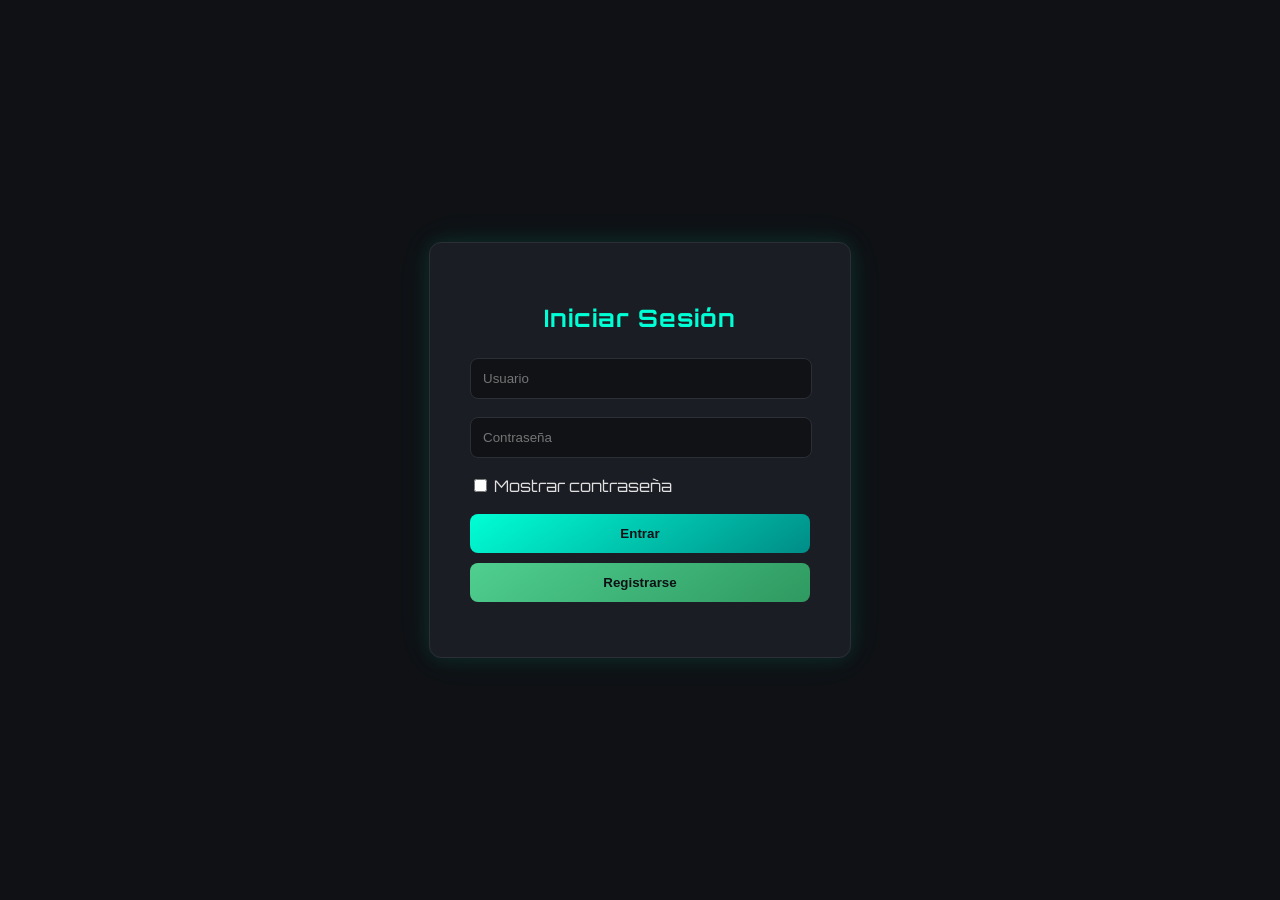
<file: Index.html>
<!DOCTYPE html>
<html lang="en">
<head>
  <meta charset="UTF-8">
  <meta name="viewport" content="width=device-width, initial-scale=1.0">
  <title>Login</title>
  <link rel="stylesheet" href="CSS/Style.css" />
  <link href="https://fonts.googleapis.com/css2?family=Poppins:wght@300;400;600&display=swap" rel="stylesheet">
</head>
<body>
  <div class="login-container">
    <h2>Iniciar Sesión</h2>
    <div class="form-group">
      <input type="text" id="username" placeholder="Usuario" />
    </div>

    <div class="form-group">
      <input type="password" id="password" placeholder="Contraseña" />
    </div>

    <div class="form-group">
      <input type="checkbox" id="showPassword" onclick="togglePassword()" />
      <label for="showPassword">Mostrar contraseña</label>
    </div>
    <button onclick="login()">Entrar</button>
    <button onclick="register()" class="register-btn">Registrarse</button>
    <div class="message" id="message"></div>
  </div>
  <script src="JS/main.js"></script>
</body>
</html>
</file>
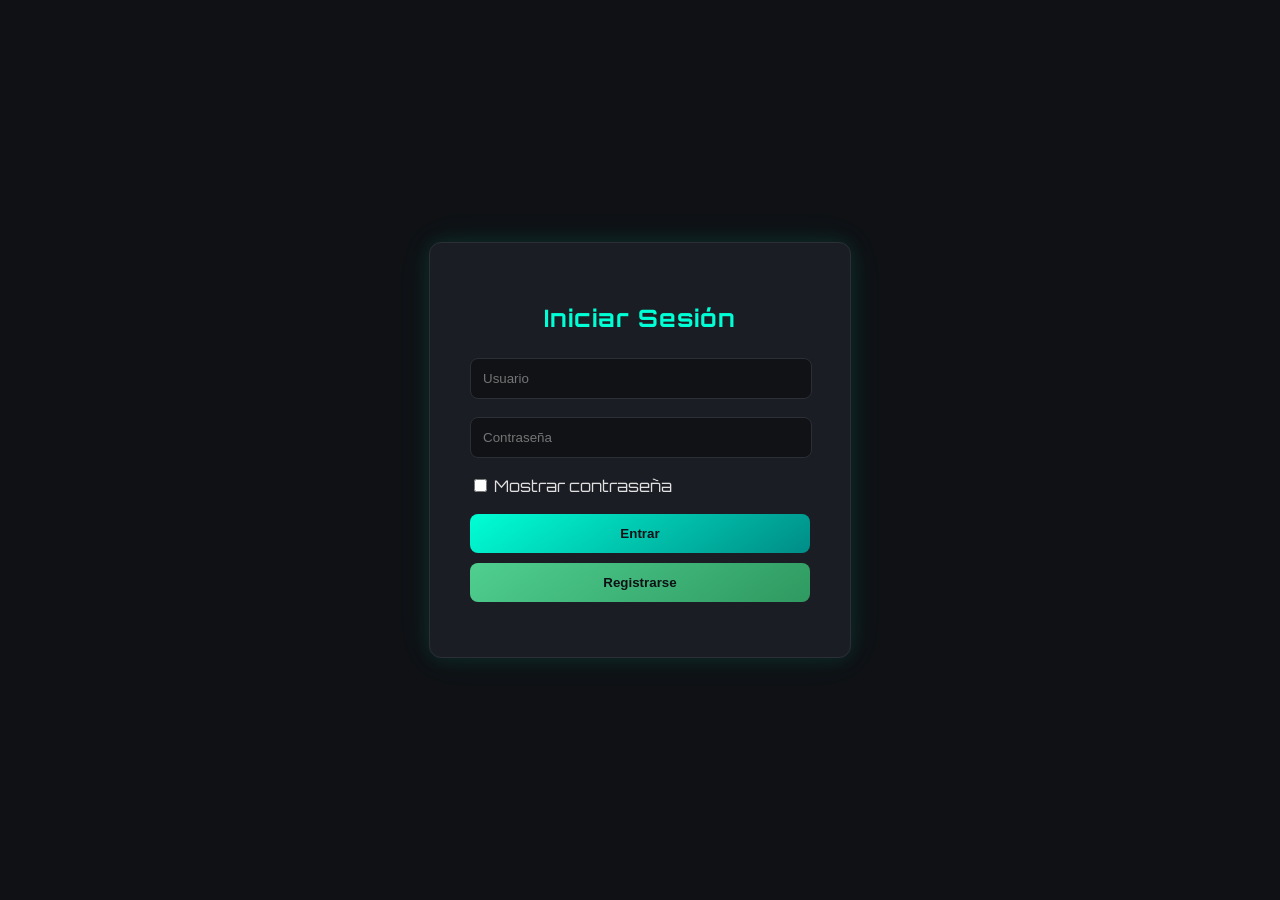
<file: index.html>
<!DOCTYPE html>
<html lang="en">
<head>
  <meta charset="UTF-8">
  <meta name="viewport" content="width=device-width, initial-scale=1.0">
  <title>Login</title>
  <link rel="stylesheet" href="CSS/Style.css" />
  <link href="https://fonts.googleapis.com/css2?family=Poppins:wght@300;400;600&display=swap" rel="stylesheet">
</head>
<body>
  <div class="login-container">
    <h2>Iniciar Sesión</h2>
    <div class="form-group">
      <input type="text" id="username" placeholder="Usuario" />
    </div>

    <div class="form-group">
      <input type="password" id="password" placeholder="Contraseña" />
    </div>

    <div class="form-group">
      <input type="checkbox" id="showPassword" onclick="togglePassword()" />
      <label for="showPassword">Mostrar contraseña</label>
    </div>
    <button onclick="login()">Entrar</button>
    <button onclick="register()" class="register-btn">Registrarse</button>
    <div class="message" id="message"></div>
  </div>
  <script src="JS/main.js"></script>
</body>
</html>
</file>
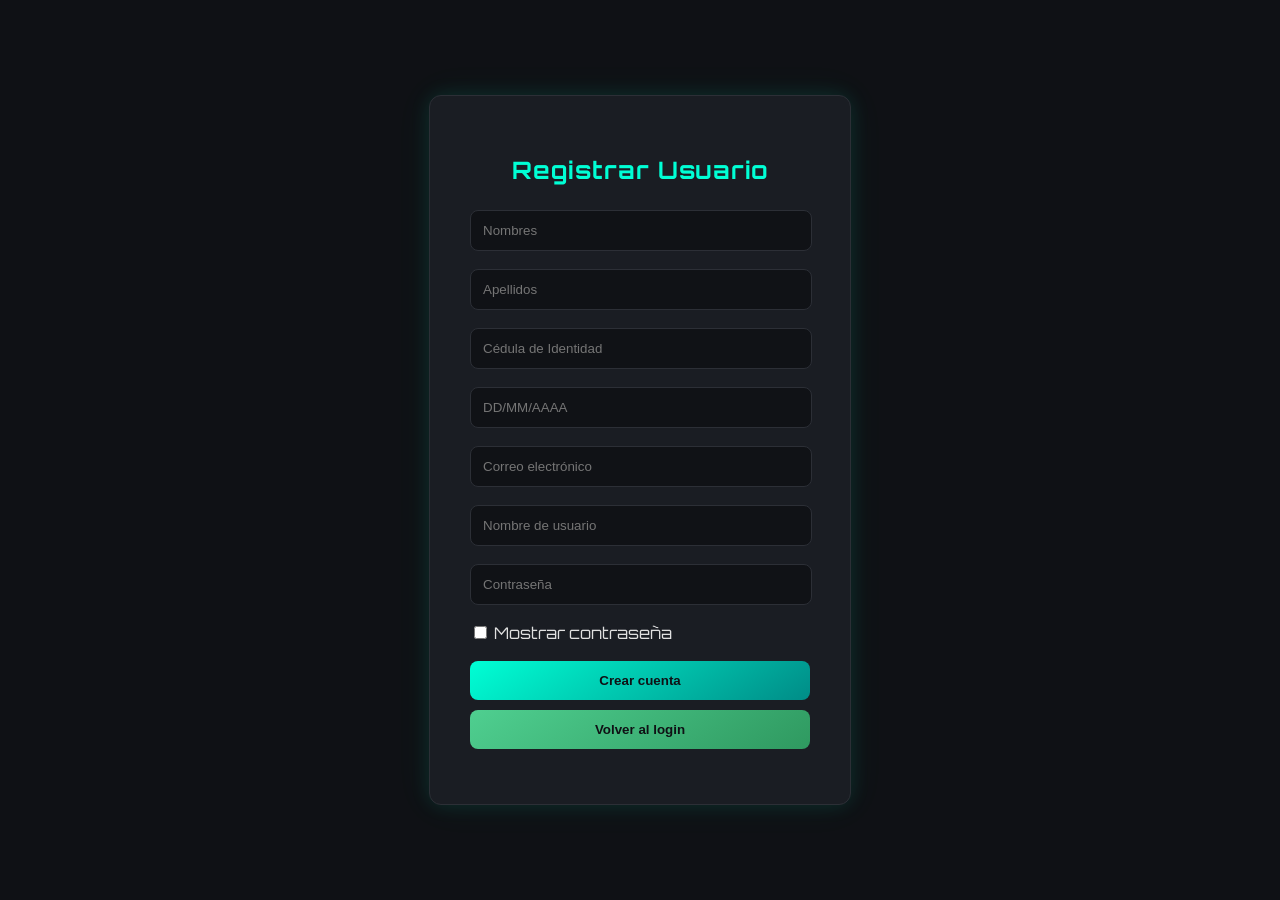
<file: HTML/Registro.html>
<!DOCTYPE html>
<html lang="es">
<head>
  <meta charset="UTF-8" />
  <meta name="viewport" content="width=device-width, initial-scale=1.0"/>
  <title>Registro</title>
  <link rel="stylesheet" href="../CSS/Style.css" />
  <link href="https://fonts.googleapis.com/css2?family=Poppins:wght@300;400;600&display=swap" rel="stylesheet">
</head>
<body>
  <div class="login-container">
    <h2>Registrar Usuario</h2>
    <form id="registerForm">
      <div class="form-group">
        <input type="text" id="name" placeholder="Nombres" required />
      </div>
      <div class="form-group">
        <input type="text" id="lastname" placeholder="Apellidos" required />
      </div>
      <div class="form-group">
        <input type="text" id="Identidad" placeholder="Cédula de Identidad" required />
      </div>
      <div class="form-group">
        <input type="text" id="FechaNacimiento" placeholder="DD/MM/AAAA" maxlength="10" required />
      </div>
      <div class="form-group">
        <input type="email" id="email" placeholder="Correo electrónico" required />
        <span id="emailError" class="error"></span>
      </div>
      <div class="form-group">
        <input type="text" id="newUsername" placeholder="Nombre de usuario" required />
      </div>
      <div class="form-group">
        <input type="password" id="newPassword" placeholder="Contraseña" required />
      </div>
      <div class="form-group">
        <input type="checkbox" id="showNewPassword" onclick="toggleNewPassword()" />
        <label for="showNewPassword">Mostrar contraseña</label>
      </div>
      <button type="submit">Crear cuenta</button>
    </form>
    <button onclick="goToLogin()" class="register-btn">Volver al login</button>
    <div class="message" id="registerMessage"></div>
  </div>

  <script src="../JS/register.js"></script>
</body>
</html>
</file>
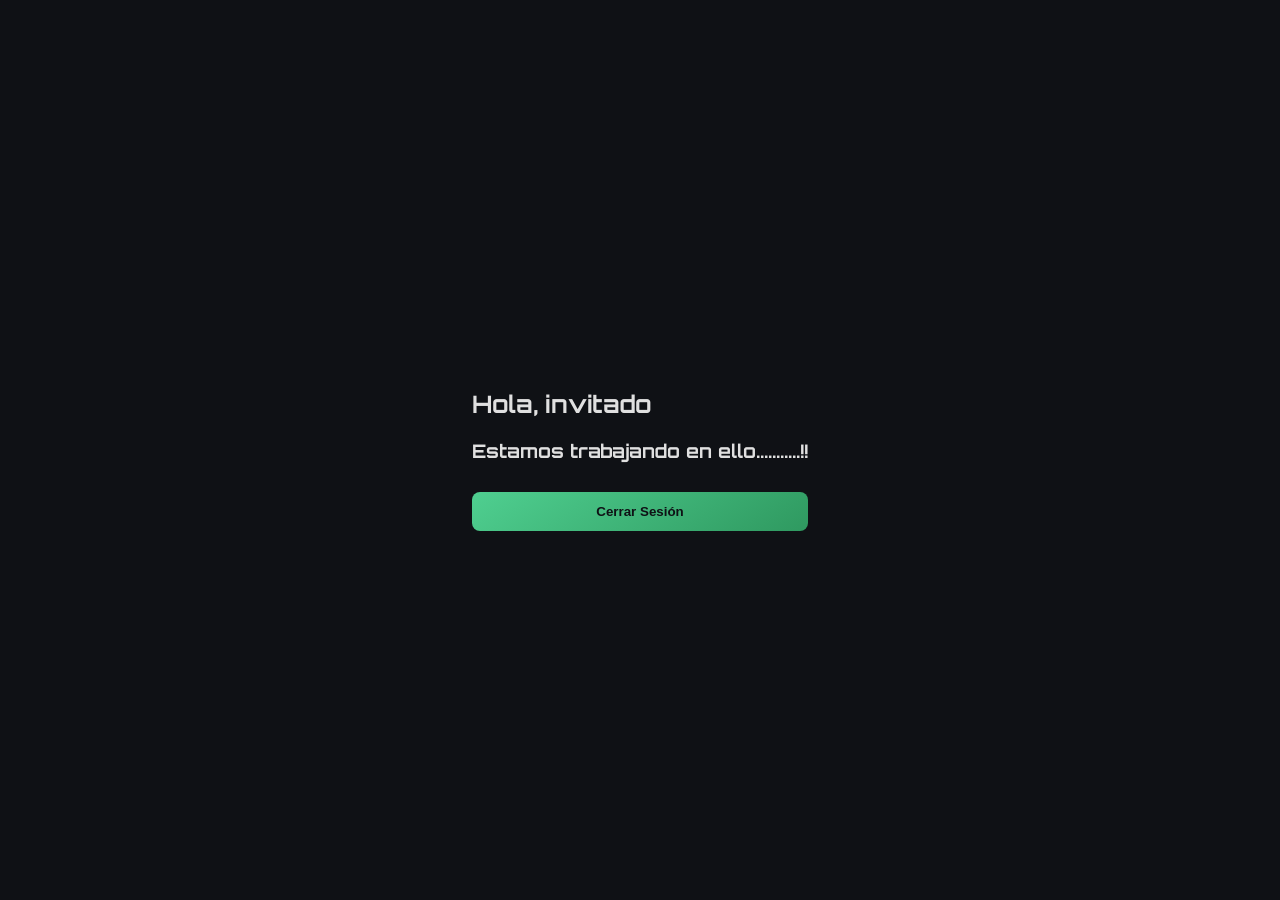
<file: HTML/Sesion.html>
<!DOCTYPE html>
<html lang="en">
<head>
    <meta charset="UTF-8">
    <meta name="viewport" content="width=device-width, initial-scale=1.0">
    <title>Sesión</title>
    <link rel="stylesheet" href="../CSS/Style.css" />
    <link href="https://fonts.googleapis.com/css2?family=Poppins:wght@300;400;600&display=swap" rel="stylesheet">
</head>
<body>
    <div>
        <h2 id="saludo">Hola</h2>
        <h3>Estamos trabajando en ello...........!!</h3>
        <button onclick="cerrarSesion()" class="register-btn">Cerrar Sesión</button>
    </div>
    <script src="../JS/sesion.js"></script>
</body>
</html>
</file>
<file: CSS/Style.css>
@import url('https://fonts.googleapis.com/css2?family=Orbitron:wght@400;700&display=swap');

body {
    font-family: 'Orbitron', sans-serif;
    background: #0f1115;
    color: #e0e0e0;
    display: flex;
    height: 100vh;
    align-items: center;
    justify-content: center;
    margin: 0;
}

.login-container {
    background: #1a1d23;
    padding: 40px;
    border-radius: 12px;
    box-shadow: 0 0 20px rgba(0, 255, 204, 0.1), 0 0 40px rgba(0, 255, 204, 0.05);
    width: 340px;
    border: 1px solid #2c2f36;
    transition: 0.3s ease-in-out;
}

.login-container h2 {
    margin-bottom: 25px;
    text-align: center;
    color: #00ffd5;
    font-size: 24px;
    letter-spacing: 1px;
}

.form-group {
    margin-bottom: 18px;
}

input[type="text"],
input[type="password"],
input[type="email"],
input[type="date"] {
    width: 93%;
    padding: 12px;
    background: #101216;
    border: 1px solid #2c2f36;
    color: #e0e0e0;
    border-radius: 8px;
    outline: none;
    transition: border 0.3s, box-shadow 0.3s;
}

input:focus {
    border-color: #00ffd5;
    box-shadow: 0 0 6px #00ffd5;
}

button {
    width: 100%;
    padding: 12px;
    background: linear-gradient(145deg, #00ffd5, #008c87);
    color: #0f1115;
    border: none;
    border-radius: 8px;
    font-weight: bold;
    cursor: pointer;
    transition: background 0.3s;
}

button:hover {
    background: linear-gradient(145deg, #00ccaa, #00716d);
}

.message {
    margin-top: 15px;
    text-align: center;
    font-weight: bold;
    color: #999;
}

.register-btn {
    margin-top: 10px;
    background: linear-gradient(145deg, #4fcf90, #2f9960);
    color: #0f1115;
}

.register-btn:hover {
    background: linear-gradient(145deg, #3fb176, #247752);
}
</file>
